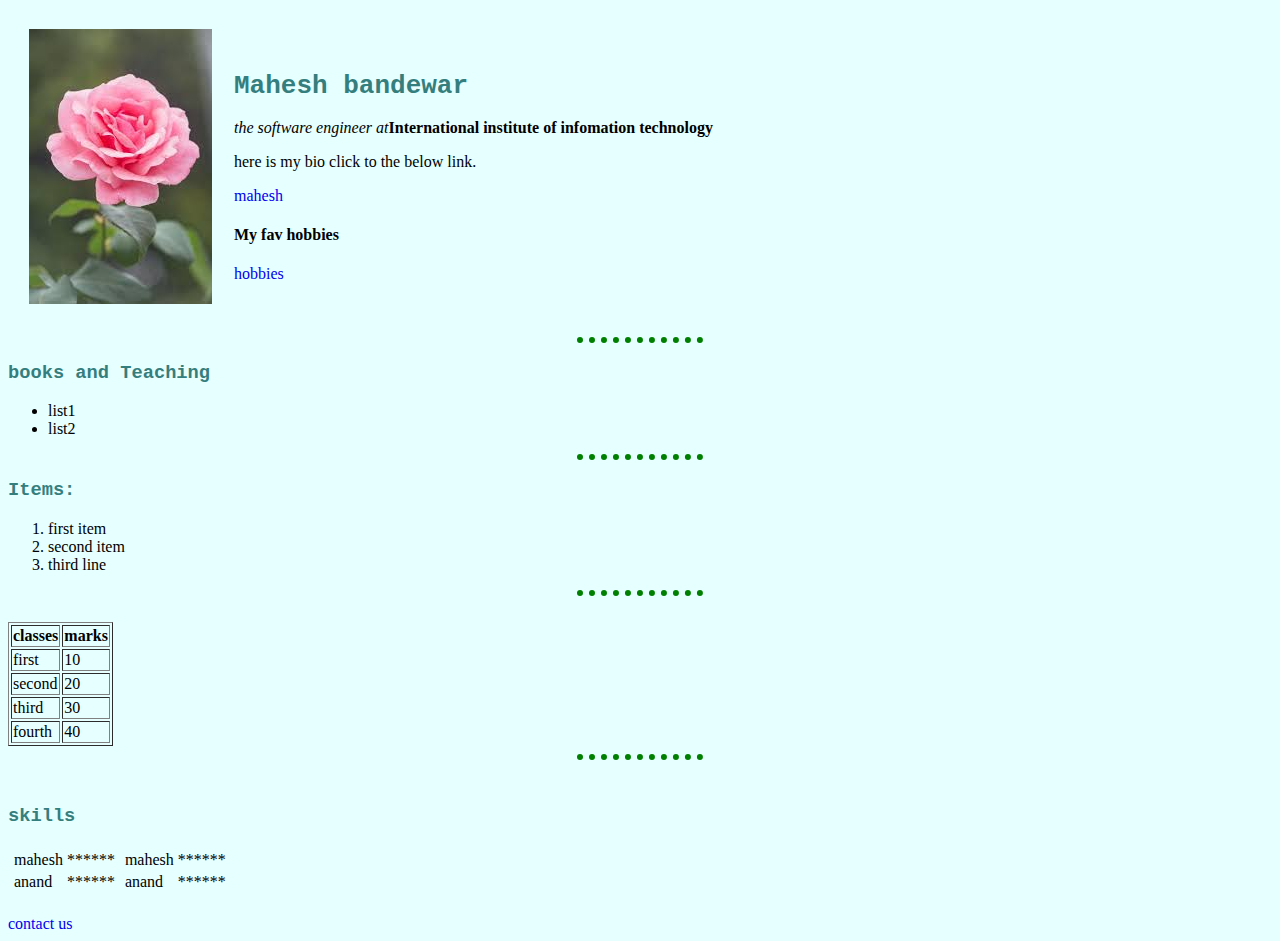
<file: index.html>
<!DOCTYPE html>
<html lang="en" dir="ltr">

<head>
  <meta charset="utf-8">
  <title>My website</title>
  <link rel="stylesheet" href="styles.css">
</head>

<body>
  <table cellspacing="20">
    <tr>
      <td>
        <img src="[data-uri]" alt="">
</td>
      <td>  <h1>Mahesh bandewar</h1>
        <p><em>the software engineer at</em><strong>International institute of infomation technology</strong></p>
        <p>here is my bio click to the below link.</p>
        <a href="https://www.google.com/" target="_blank">mahesh</a>
        <h4>My fav hobbies</h4>
        <a href="https://youtu.be/YWUNb5bsegM">hobbies</a>

      </td>
    </tr>
  </table>
<hr>

    <h3>books and Teaching</h3>
    <ul>
      <li>list1</li>
      <li>list2</li>
    </ul><hr>
    <h3>Items:</h3>
    <ol type="1">
      <li>first item</li>
      <li>second item</li>
      <li>third line</li>
    </ol><hr><br>

    <table border="1" cellspa>
      <thead>
        <tr>
          <th>classes</th>
          <th>marks</th>
        </tr>
      </thead>
      <tr>
        <td>first</td>
        <td>10</td>
      </tr>
      <tr>
        <td>second</td>
        <td>20</td>
      </tr>
      <tr>
        <td>third</td>
        <td>30</td>
      </tr>
      <tr>
        <td>fourth</td>
        <td>40</td>
      </tr>

    </table><hr><br>
    <h3>skills</h3>
<table>
  <tr>
    <td>
      <table>
        <tr>
          <td>mahesh</td>
          <td> ******</td>
        </tr>
        <tr>
          <td>anand</td>
          <td> ******</td>
        </tr>
      </table>
    </td>
    <td>
      <table>
        <tr>
          <td>mahesh</td>
          <td> ******</td>
        </tr>
        <tr>
          <td>anand</td>
          <td> ******</td>
        </tr>
      </table>
    </td>
  </tr>
</table><br>

  <a href="cont.html">contact us</a> <br>

</body>

</html>
</file>
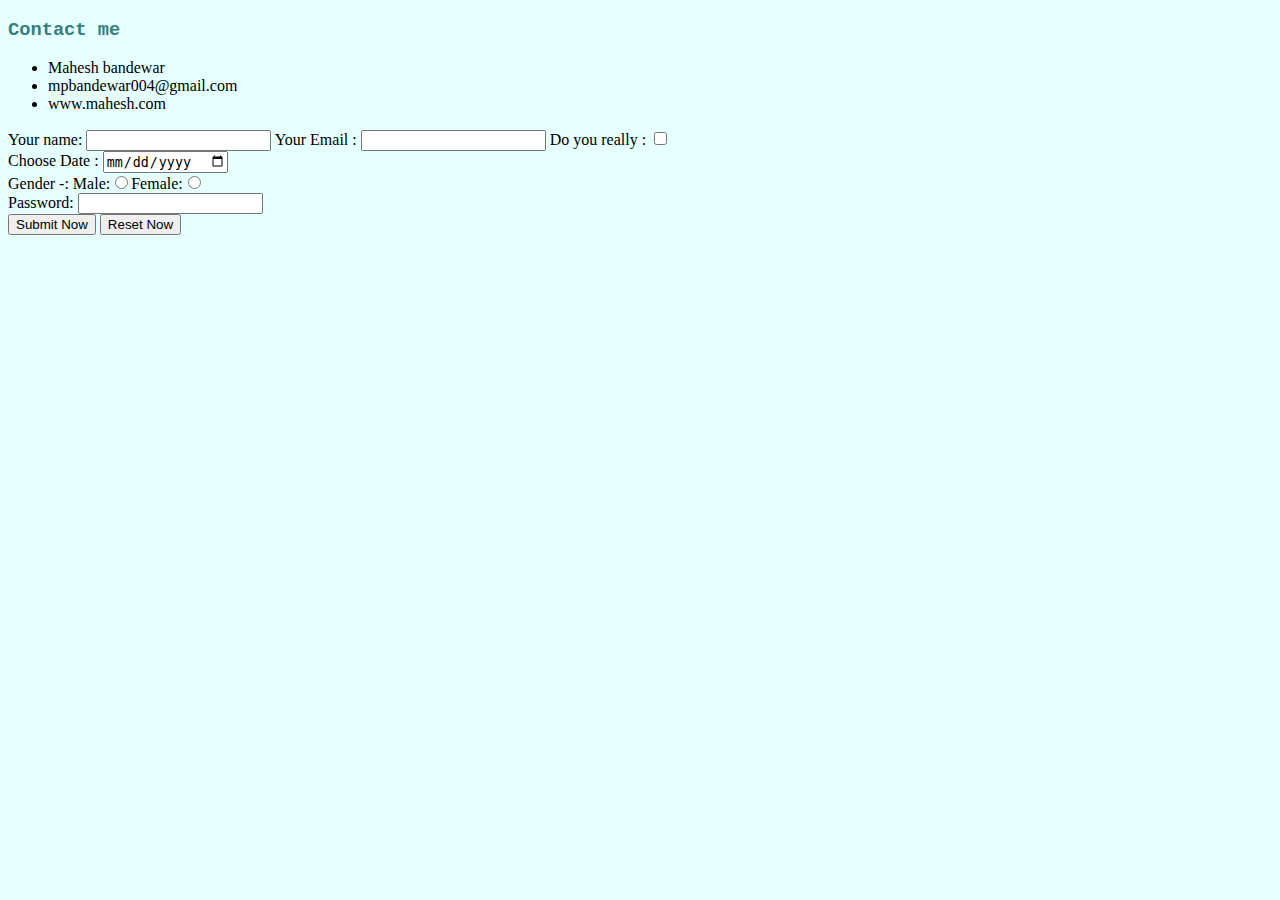
<file: cont.html>
<!DOCTYPE html>
<html lang="en" dir="ltr">
  <head>
    <meta charset="utf-8">
    <title>contat us</title>
      <link rel="stylesheet" href="styles.css">
  </head>
  <body>
    <h3>Contact me</h3>
    <ul>
      <li>Mahesh bandewar</li>
      <li>mpbandewar004@gmail.com</li>
      <li>www.mahesh.com</li>
    </ul>

    <form class="" action="mailto:mpbandewar004@gmail.com" method="post">
      <label for="name">Your name:</label>
      <input type="text" name="" value="" id="name">
      <label for="email">Your Email : </label>
      <input type="text" name="" value="" id="email">
      <label> Do you really : </label>

      <input type="checkbox" name="" value=""><br>
      <label  for="det">Choose Date : </label>
      <input type="date" name="" value="" id="det"><br>
      Gender -: Male:<input type="radio" name="mygender" value="">Female:<input type="radio" name="mygender" value=""><br>
      <label for="pass">Password:</label>
      <input type="password" name="" value="" id="pass"><br>
      <input type="submit" name="" value="Submit Now">
      <input type="reset" name="" value="Reset Now">
    </form>

  </body>
</html>
</file>
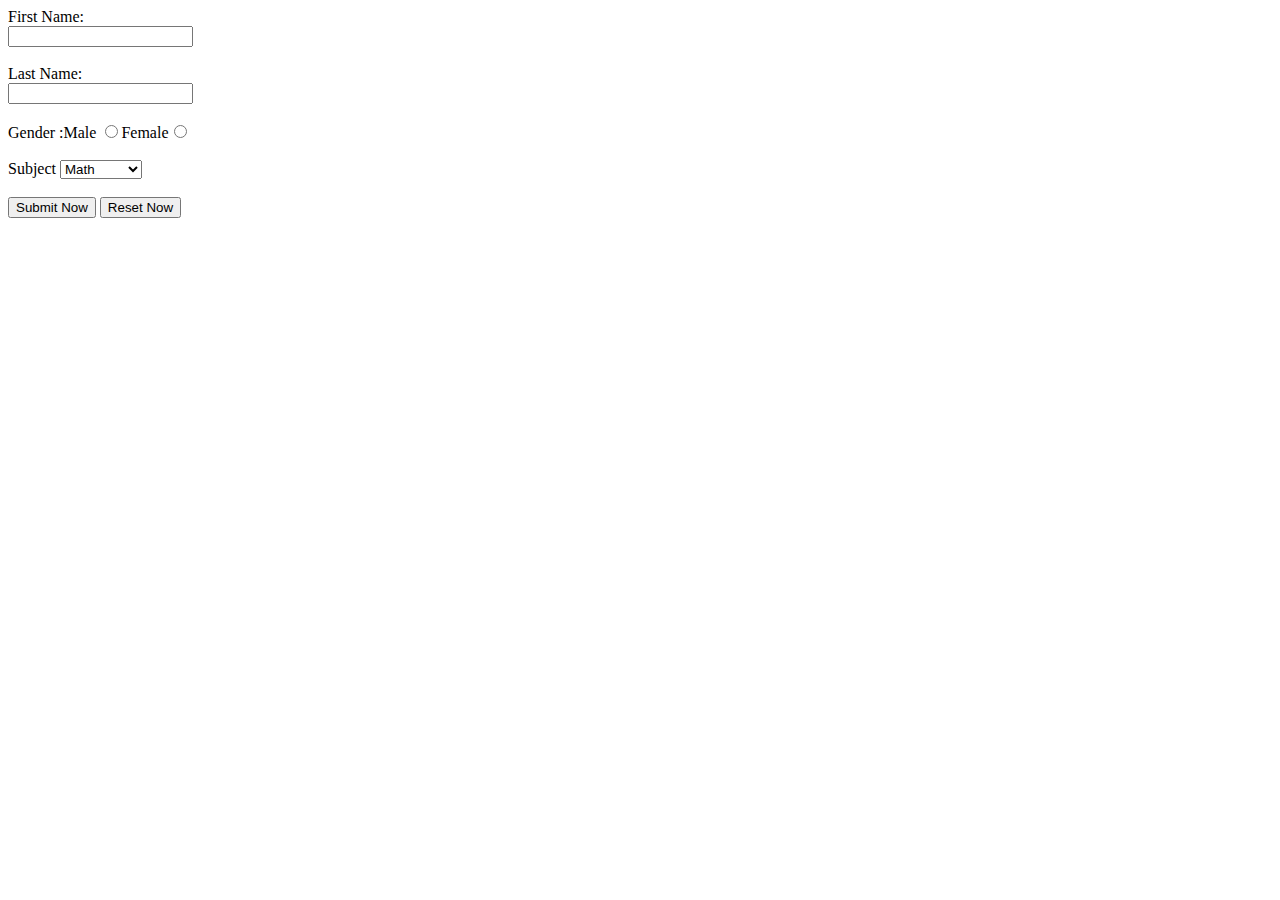
<file: exp1.html>
<!DOCTYPE html>
<html lang="en">
<head>
    <meta charset="UTF-8">
    <meta name="viewport" content="width=device-width, initial-scale=1.0">
    <title>Form development</title>
    
</head>
<body>
    <form action="mailto:mpbandewar004@gmail.com">
        <label for="name" > First Name:</label>
        <div>
            <input type="text" name="myName" id="name">
        </div>
        <br>
        <label for="Name"> Last Name:</label>
        <div>
            <input type="text" name="myName" id="Name">
        </div>
        <br>
        
        <div>
            Gender :Male <input type="radio" name="mygender">Female<input type="radio" name="mygender">
        </div>
        <br>

        <div>
            <label for="subject">Subject</label>
            <select value="mysubject" id="subject">
                <option value="Math">Math</option>
                <option value="Physics">Physics</option>
                <option value="Chemistry">Chemistry</option>
                <option value="Biology">Biology</option>
            </select>
        </div>
        <br>
        <div>
            <input type="submit" value="Submit Now">
            <input type="reset" value="Reset Now">
        </div>

    </form>
</body>
</html>
</file>
<file: styles.css>
body{
  background-color: #e6ffff;
}
a{
  text-decoration:none;
}
hr{
  /* background-color: white; */
  border-style: dotted none none;
  border-color: green;
  border-width: 6px;
  /* height:3px; */
  width:10%;
  /* border-style: dotted; */
  /* border-style: dotted;
  height:30%; */
}
h3,h1{
  color: #357e7e;
}
h3{
  font-family: "Lucida Console", "Courier New", monospace;
}

h1{
  font-family: monospace;
}
</file>
